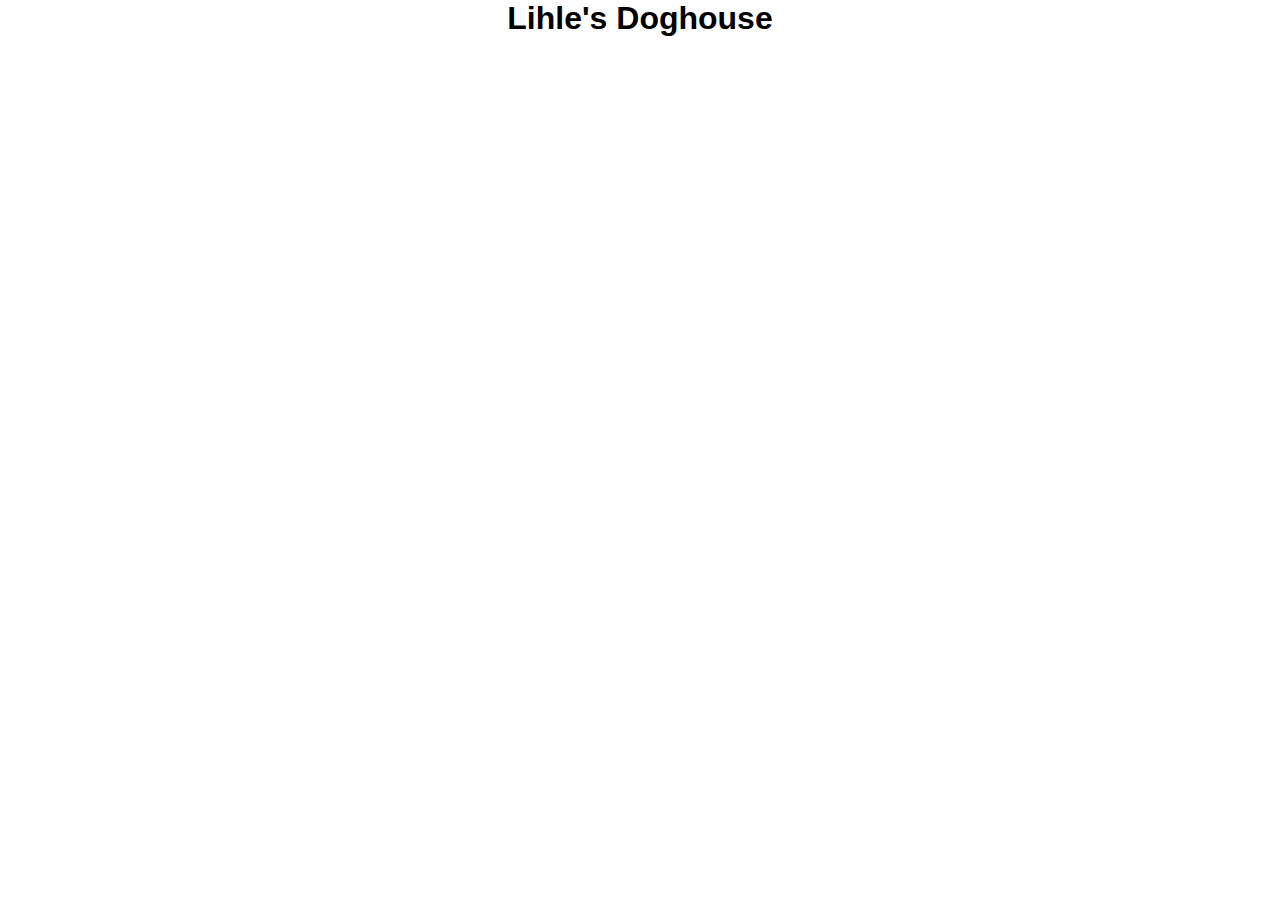
<file: Quiz Game/index.html>
<!DOCTYPE html>
<html lang="en">
<head>
    <meta charset="UTF-8">
    <meta name="viewport" content="width=device-width, initial-scale=1.0">
    <link rel="stylesheet" href="style.css">
    <title>Document</title>
</head>
<body>
    <h1>Lihle's Doghouse</h1>
    <img src="images2.png" alt="A Dog">
</body>
</html>
</file>
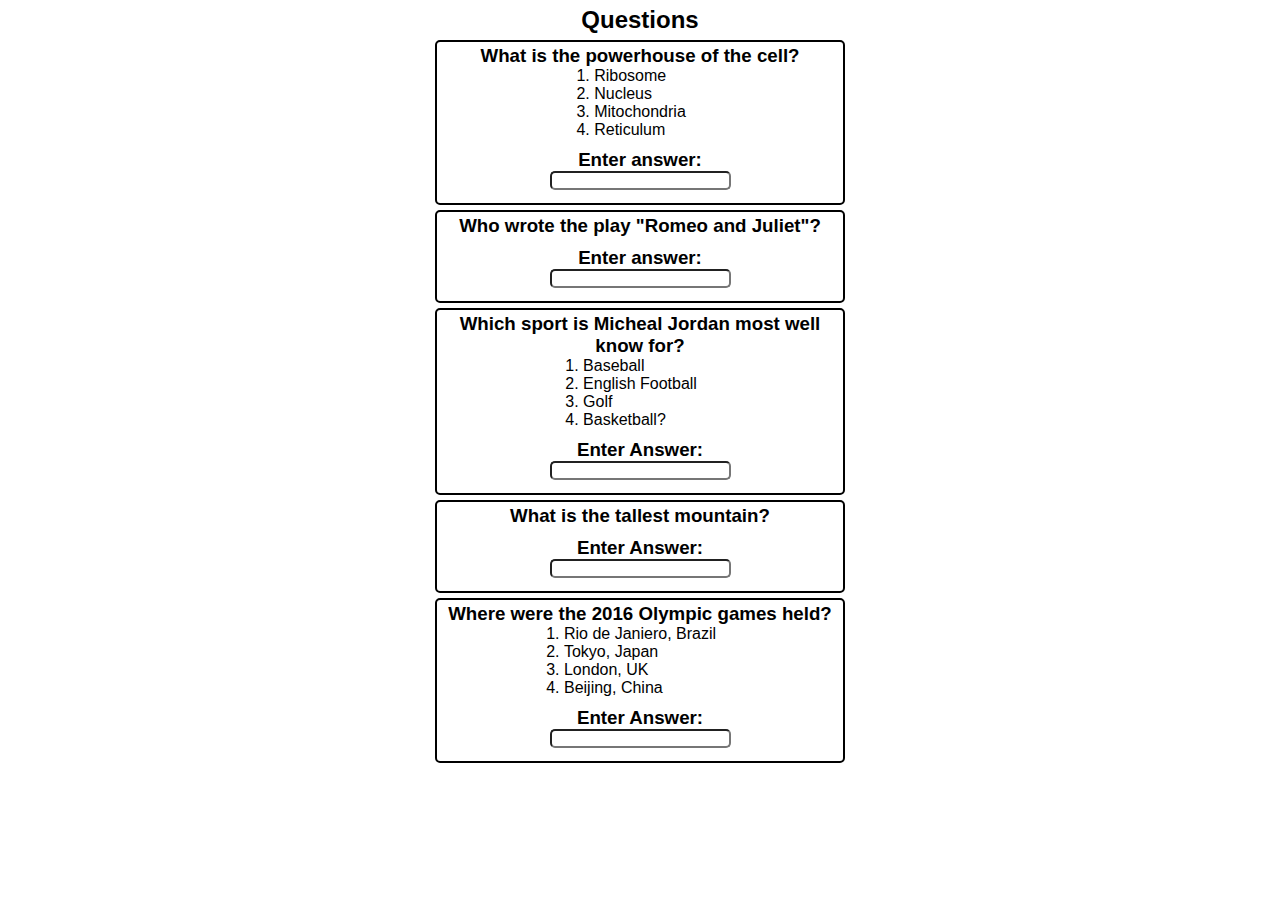
<file: Quiz Game/Quiz Game/Web quiz game/index.html>
<!DOCTYPE html>
<html lang="en">
<head>
    <meta charset="UTF-8">
    <meta name="viewport" content="width=device-width, initial-scale=1.0">
    <link rel="stylesheet" href="style.css">
    <title>Quiz Game</title>
</head>
<body>
    <h2>Questions</h2>
    <div class="Question one">
        <h3>What is the powerhouse of the cell?</h3>
        <ol>
            <li>Ribosome</li>
            <li>Nucleus</li>
            <li>Mitochondria</li>
            <li>Reticulum</li>
        </ol>
        <div class="answer">
            <h3>Enter answer:</h3>
            <input type="text">
        </div>
    </div>
    <div class="Question two">
        <h3>Who wrote the play "Romeo and Juliet"?</h3>
        <div class="answer">
            <h3>Enter answer:</h3>
            <input type="text">
        </div>
    </div>
    <div class="Question three">
        <h3>Which sport is Micheal Jordan most well know for?</h3>
        <ol>
            <li>Baseball</li>
            <li>English Football</li>
            <li>Golf</li>
            <li>Basketball?</li>
        </ol>
        <div class="answer">
            <h3>Enter Answer:</h3>
            <input type="text">
        </div>
    </div>
    <div class="Question four">
        <h3>What is the tallest mountain?</h3>
        <div class="answer">
            <h3>Enter Answer:</h3>
            <input type="text">
        </div>
    </div>
    <div class="Question five">
        <h3>Where were the 2016 Olympic games held?</h3>
        <ol>
            <li>Rio de Janiero, Brazil</li>
            <li>Tokyo, Japan</li>
            <li>London, UK</li>
            <li>Beijing, China</li>
        </ol>
        <div class="answer">
            <h3>Enter Answer:</h3>
            <input type="text">
        </div>
    </div>
    <script src="script.js"></script>
</body>
</html>
</file>
<file: Quiz Game/style.css>
* {
    font-family: 'Inder', sans-serif;
    margin: 0;
    padding: 0;
}
h1 {
    color: blue;
    text-align: center;
    margin-bottom: 50px;
}
h1:hover {
    color: black;
}
</file>
<file: Quiz Game/Quiz Game/Web quiz game/style.css>
* {
    font-family: 'Inder', sans-serif;
    margin: 0;
    padding: 0;
}
body{
    display: flex;
    flex-direction: column;
    align-items: center;
}
h2 {
    margin: 6px auto;
}
.Question {
    border: 2px solid;
    border-radius: 5px;
    margin-bottom: 5px;
    width: 400px;
    display: flex;
    flex-direction: column;
    align-items: center;
    justify-content: center;
    padding: 3px;
}
h3 {
    text-align: center;
}
input {
    border-radius: 5px;
    text-align: center;
}
.answer {
    margin: 10px auto;
}
</file>
